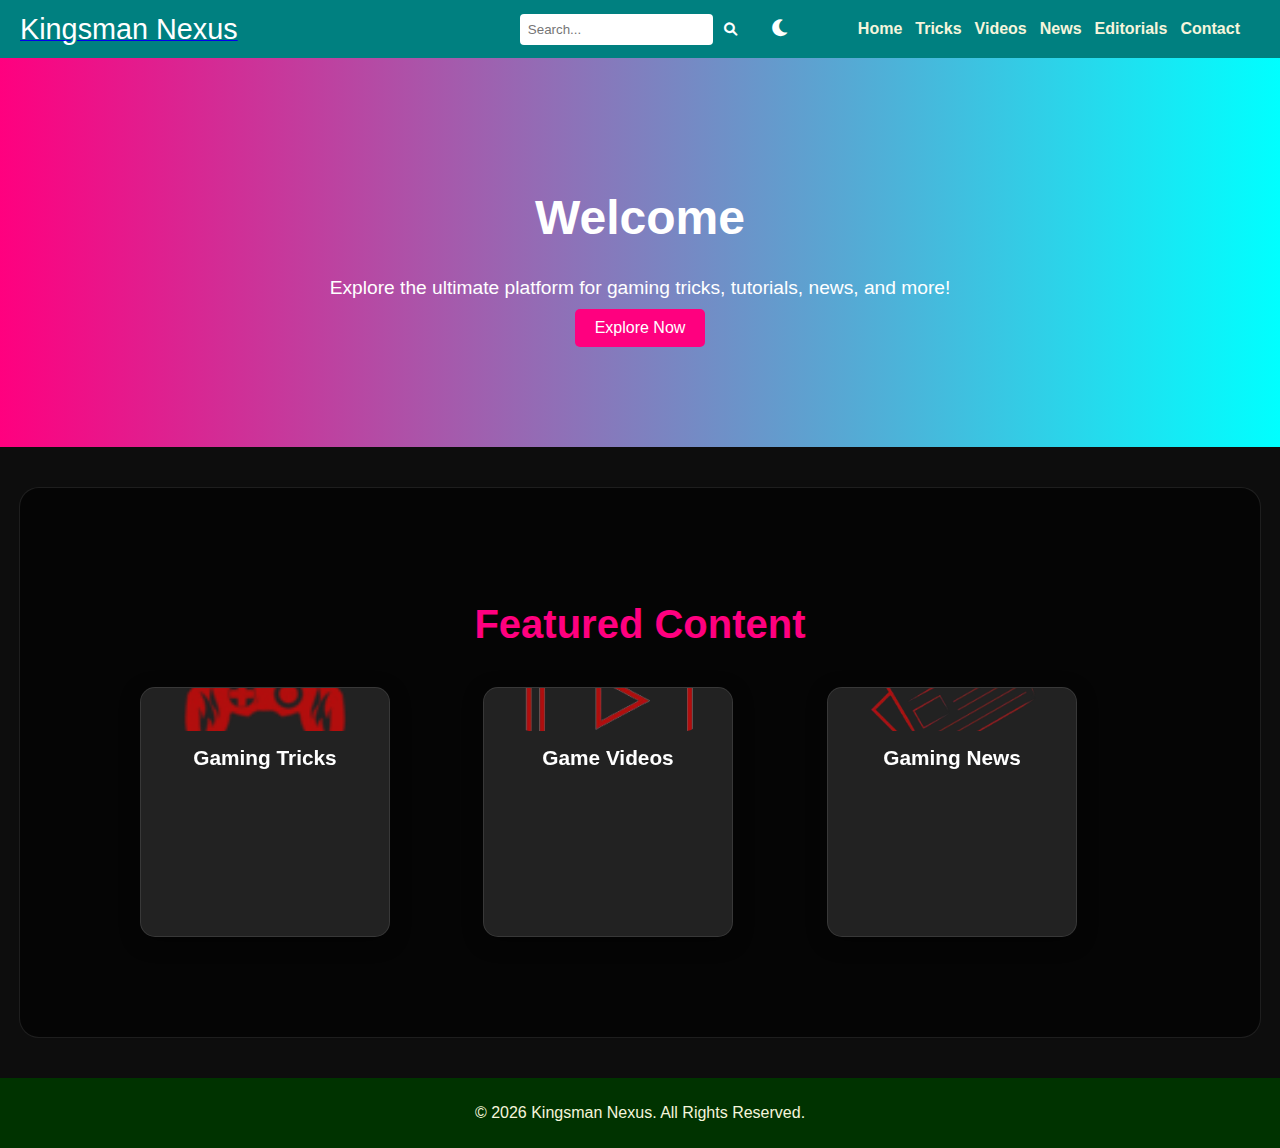
<file: index.html>
<!DOCTYPE html>
<html lang="en">
<head>
  <meta charset="UTF-8">
  <meta name="viewport" content="width=device-width, initial-scale=1.0">
  <title>Kingsman Nexus</title>
  <link rel="stylesheet" href="css/styles.css">
  <link rel="stylesheet" href="https://cdnjs.cloudflare.com/ajax/libs/animate.css/4.1.1/animate.min.css">
  <link rel="stylesheet" href="https://cdnjs.cloudflare.com/ajax/libs/font-awesome/6.0.0-beta3/css/all.min.css">
</head>
<body>
  <header class="navbar">
    <div class="navbar-content">
      <div class="logo">
        <a href="index.html"><span>Kingsman Nexus</span></a>
      </div>
      <div class="navbar-right">
        <div class="search-bar">
          <input type="text" placeholder="Search..." aria-label="Search">
          <button aria-label="Search"><i class="fas fa-search"></i></button>
        </div>
        <button class="theme-toggle" aria-label="Toggle theme">
          <i class="fas fa-moon" id="theme-icon"></i>
        </button>
      </div>
    </div>

    <nav>
      <ul class="nav-links">
        <li><a href="index.html" class="active">Home</a></li>
        <li><a href="gaming-tricks.html">Tricks</a></li>
        <li><a href="videos.html">Videos</a></li>
        <li><a href="news.html">News</a></li>
        <li><a href="editorials.html">Editorials</a></li>
        <li><a href="contact.html">Contact</a></li>
      </ul>
    </nav>
  </header>

  <section class="hero">
    <div class="hero-content">
      <h1 style="color: #FFFFFF;"><span id="typing-text"></span></h1>
      <p>Explore the ultimate platform for gaming tricks, tutorials, news, and more!</p>
      <a href="about.html"><button class="cta-btn animate__animated animate__pulse" style="background-color: #FF007F; color: #FFFFFF;">Explore Now</button></a>
    </div>
  </section>

  <section class="featured">
    <h2>Featured Content</h2>
    <div class="cards">
      <div class="card" role="article" aria-label="Gaming Tricks Card">
        <div class="card-front">
          <img src="images/gaming-trick.png" alt="Illustration of gaming controller with tips" class="card-image">
          <h3 class="card-title">Gaming Tricks</h3>
        </div>
        <div class="card-back">
          <h3 class="card-title">Explore Gaming Tricks</h3>
          <p class="card-description">Discover pro tips and tricks to level up your gameplay</p>
          <a href="gaming-tricks.html" class="learn-more-btn">View All Tricks</a>
        </div>
      </div>

      <div class="card" role="article" aria-label="Game Videos Card">
        <div class="card-front">
          <img src="images/videos.png" alt="Video player icon with game footage" class="card-image">
          <h3 class="card-title">Game Videos</h3>
        </div>
        <div class="card-back">
          <h3 class="card-title">Watch Game Videos</h3>
          <p class="card-description">Explore tutorials, walkthroughs, and gameplay videos</p>
          <a href="videos.html" class="learn-more-btn">View All Videos</a>
        </div>
      </div>

      <div class="card" role="article" aria-label="Gaming News Card">
        <div class="card-front">
          <img src="images/news.png" alt="Newspaper icon with gaming headlines" class="card-image">
          <h3 class="card-title">Gaming News</h3>
        </div>
        <div class="card-back">
          <h3 class="card-title">Latest News</h3>
          <p class="card-description">Stay updated with the latest in the gaming world</p>
          <a href="news.html" class="learn-more-btn">Read All News</a>
        </div>
      </div>
    </div>
  </section>

  <footer>
    <p>&copy; <script>document.write(new Date().getFullYear());</script> Kingsman Nexus. All Rights Reserved.</p>
  </footer>

  <script>
    // Typing animation
    const text = "Welcome to Kingsman Nexus";
    const typingText = document.getElementById('typing-text');
    let index = 0;
    const typeSpeed = 100;

    function type() {
      if (index < text.length) {
        typingText.textContent += text.charAt(index);
        index++;
        setTimeout(type, typeSpeed);
      }
    }

    type();

    // Theme toggle
    const themeToggle = document.querySelector('.theme-toggle');
    const themeIcon = document.getElementById('theme-icon');
    const body = document.body;
    const navbar = document.querySelector('.navbar');

    themeToggle.addEventListener('click', () => {
      body.classList.toggle('light-mode');
      navbar.classList.toggle('light-mode');
      themeIcon.classList.toggle('fa-moon');
      themeIcon.classList.toggle('fa-sun');

      // Save theme preference
      localStorage.setItem('theme', body.classList.contains('light-mode') ? 'light' : 'dark');
    });

    // Apply saved theme
    const savedTheme = localStorage.getItem('theme') || 'dark';
    if (savedTheme === 'light') {
      body.classList.add('light-mode');
      navbar.classList.add('light-mode');
      themeIcon.classList.remove('fa-moon');
      themeIcon.classList.add('fa-sun');
    }

    // Sticky navbar
    window.addEventListener('scroll', () => {
      if (window.scrollY > 50) {
        navbar.classList.add('scrolled');
      } else {
        navbar.classList.remove('scrolled');
      }
    });

    // Card flip functionality with navigation
    const cards = document.querySelectorAll('.card');
    cards.forEach(card => {
      card.addEventListener('click', () => {
        if (!card.classList.contains('flipped')) {
          card.classList.add('flipped');
          
          // Get the target page from the card's back content
          const link = card.querySelector('.learn-more-btn');
          if (link) {
            setTimeout(() => {
              window.location.href = link.href;
            }, 600); // Wait for flip animation to complete
          }
        }
      });
    });

    // Add event listener to search bar
    const searchBar = document.querySelector('.search-bar input');
    searchBar.addEventListener('keypress', (e) => {
      if (e.key === 'Enter') {
        // Implement search functionality here
        console.log('Search query:', searchBar.value);
      }
    });
  </script>
</body>
</html>
</file>
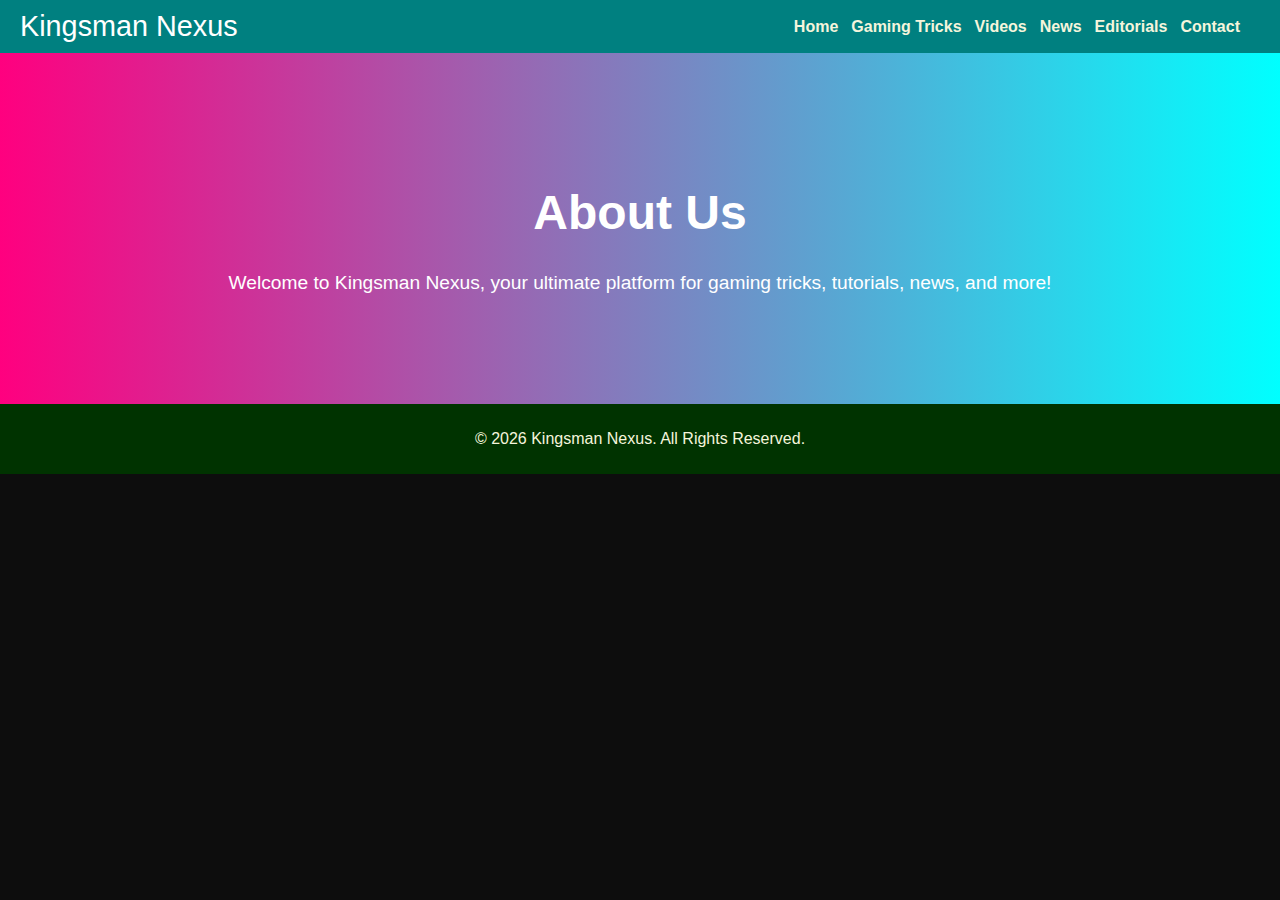
<file: about.html>
<!DOCTYPE html>
<html lang="en">
<head>
  <meta charset="UTF-8">
  <meta name="viewport" content="width=device-width, initial-scale=1.0">
  <title>About Us - Kingsman Nexus</title>
  <link rel="stylesheet" href="css/styles.css">
  <link rel="stylesheet" href="https://cdnjs.cloudflare.com/ajax/libs/animate.css/4.1.1/animate.min.css">
</head>
<body>
  <header class="navbar">
    <div class="logo">
      <span>Kingsman Nexus</span>
    </div>
    <nav>
      <ul class="nav-links">
        <li><a href="index.html">Home</a></li>
        <li><a href="gaming-tricks.html">Gaming Tricks</a></li>
        <li><a href="videos.html">Videos</a></li>
        <li><a href="news.html">News</a></li>
        <li><a href="editorials.html">Editorials</a></li>
        <li><a href="contact.html">Contact</a></li>
      </ul>
    </nav>
  </header>

  <section class="hero">
    <div class="hero-content">
      <h1>About Us</h1>
      <p>Welcome to Kingsman Nexus, your ultimate platform for gaming tricks, tutorials, news, and more!</p>
    </div>
  </section>

  <footer>
    <p>&copy; <script>document.write(new Date().getFullYear());</script> Kingsman Nexus. All Rights Reserved.</p>
  </footer>
</body>
</html>
</file>
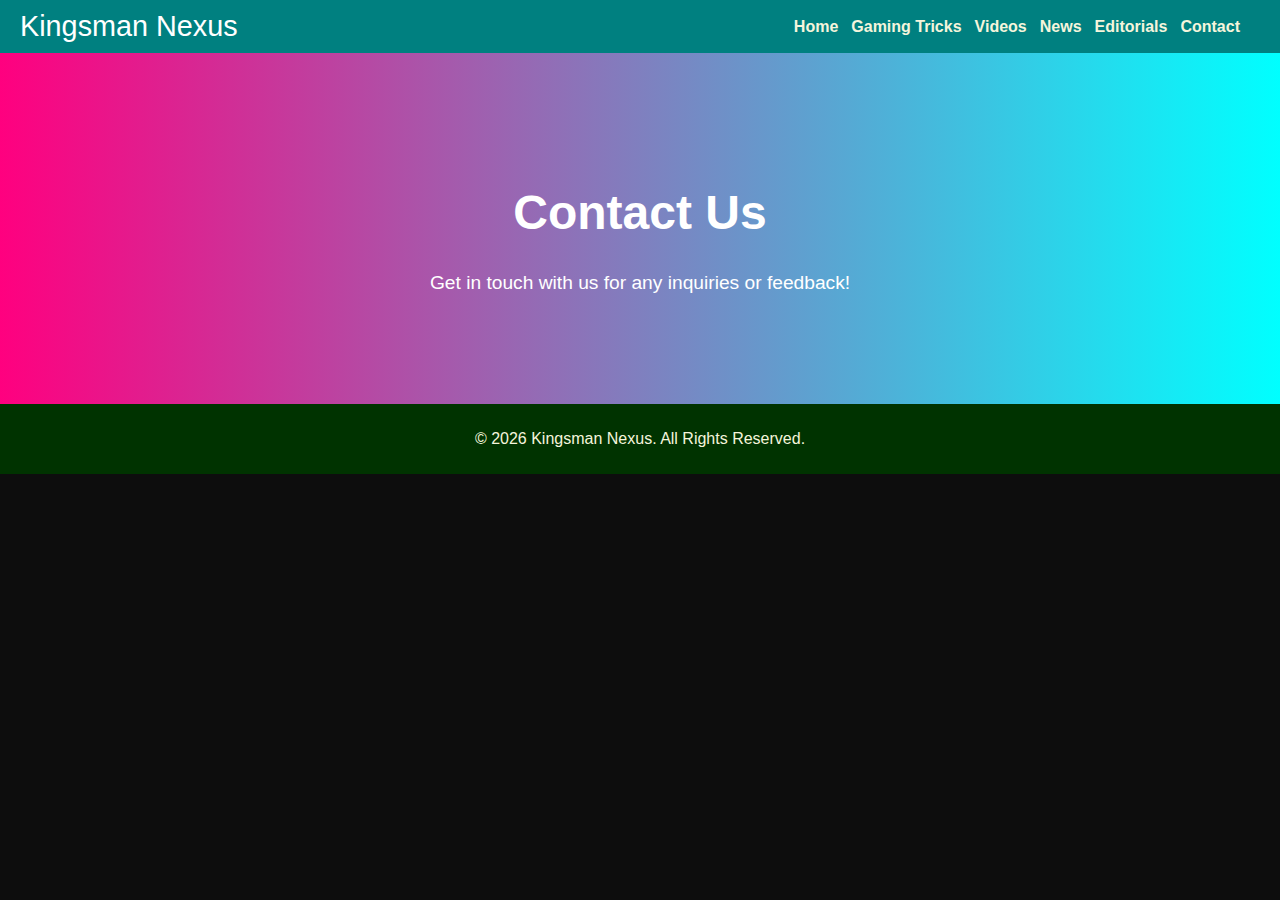
<file: contact.html>
<!DOCTYPE html>
<html lang="en">
<head>
  <meta charset="UTF-8">
  <meta name="viewport" content="width=device-width, initial-scale=1.0">
  <title>Contact - Kingsman Nexus</title>
  <link rel="stylesheet" href="css/styles.css">
  <link rel="stylesheet" href="https://cdnjs.cloudflare.com/ajax/libs/animate.css/4.1.1/animate.min.css">
  <link rel="stylesheet" href="css/animate.css">
</head>
<body>
  <header class="navbar">
    <div class="logo">
      <span>Kingsman Nexus</span>
    </div>
    <nav>
      <ul class="nav-links">
        <li><a href="index.html">Home</a></li>
        <li><a href="gaming-tricks.html">Gaming Tricks</a></li>
        <li><a href="videos.html">Videos</a></li>
        <li><a href="news.html">News</a></li>
        <li><a href="editorials.html">Editorials</a></li>
        <li><a href="contact.html">Contact</a></li>
      </ul>
    </nav>
  </header>

  <section class="hero">
    <div class="hero-content">
      <h1>Contact Us</h1>
      <p>Get in touch with us for any inquiries or feedback!</p>
    </div>
  </section>

  <footer>
    <p>&copy; <script>document.write(new Date().getFullYear());</script> Kingsman Nexus. All Rights Reserved.</p>
  </footer>
</body>
</html>
</file>
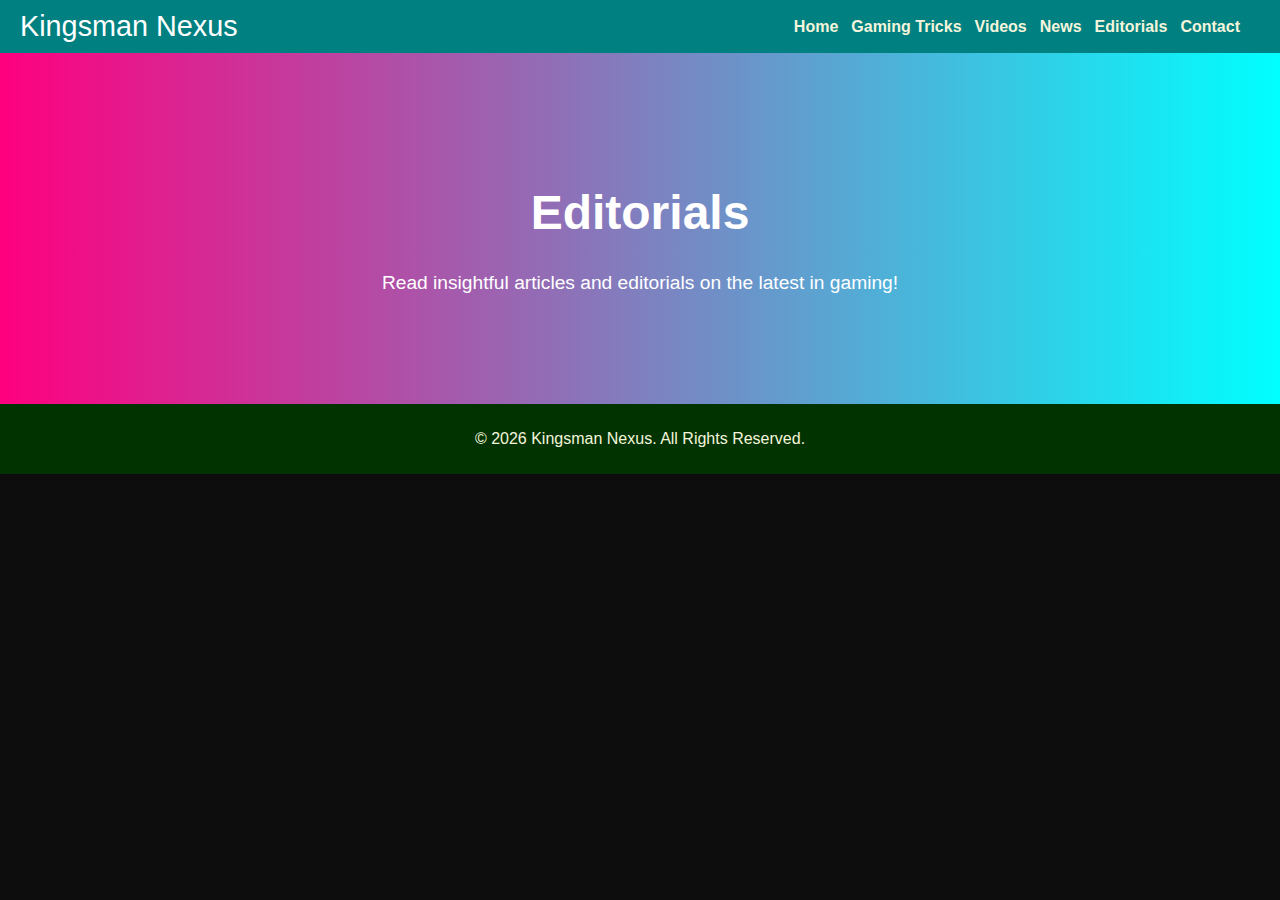
<file: editorials.html>
<!DOCTYPE html>
<html lang="en">
<head>
  <meta charset="UTF-8">
  <meta name="viewport" content="width=device-width, initial-scale=1.0">
  <title>Editorials - Kingsman Nexus</title>
  <link rel="stylesheet" href="css/styles.css">
  <link rel="stylesheet" href="https://cdnjs.cloudflare.com/ajax/libs/animate.css/4.1.1/animate.min.css">
</head>
<body>
  <header class="navbar">
    <div class="logo">
      <span>Kingsman Nexus</span>
    </div>
    <nav>
      <ul class="nav-links">
        <li><a href="index.html">Home</a></li>
        <li><a href="gaming-tricks.html">Gaming Tricks</a></li>
        <li><a href="videos.html">Videos</a></li>
        <li><a href="news.html">News</a></li>
        <li><a href="editorials.html">Editorials</a></li>
        <li><a href="contact.html">Contact</a></li>
      </ul>
    </nav>
  </header>

  <section class="hero">
    <div class="hero-content">
      <h1>Editorials</h1>
      <p>Read insightful articles and editorials on the latest in gaming!</p>
    </div>
  </section>

  <footer>
    <p>&copy; <script>document.write(new Date().getFullYear());</script> Kingsman Nexus. All Rights Reserved.</p>
  </footer>
</body>
</html>
</file>
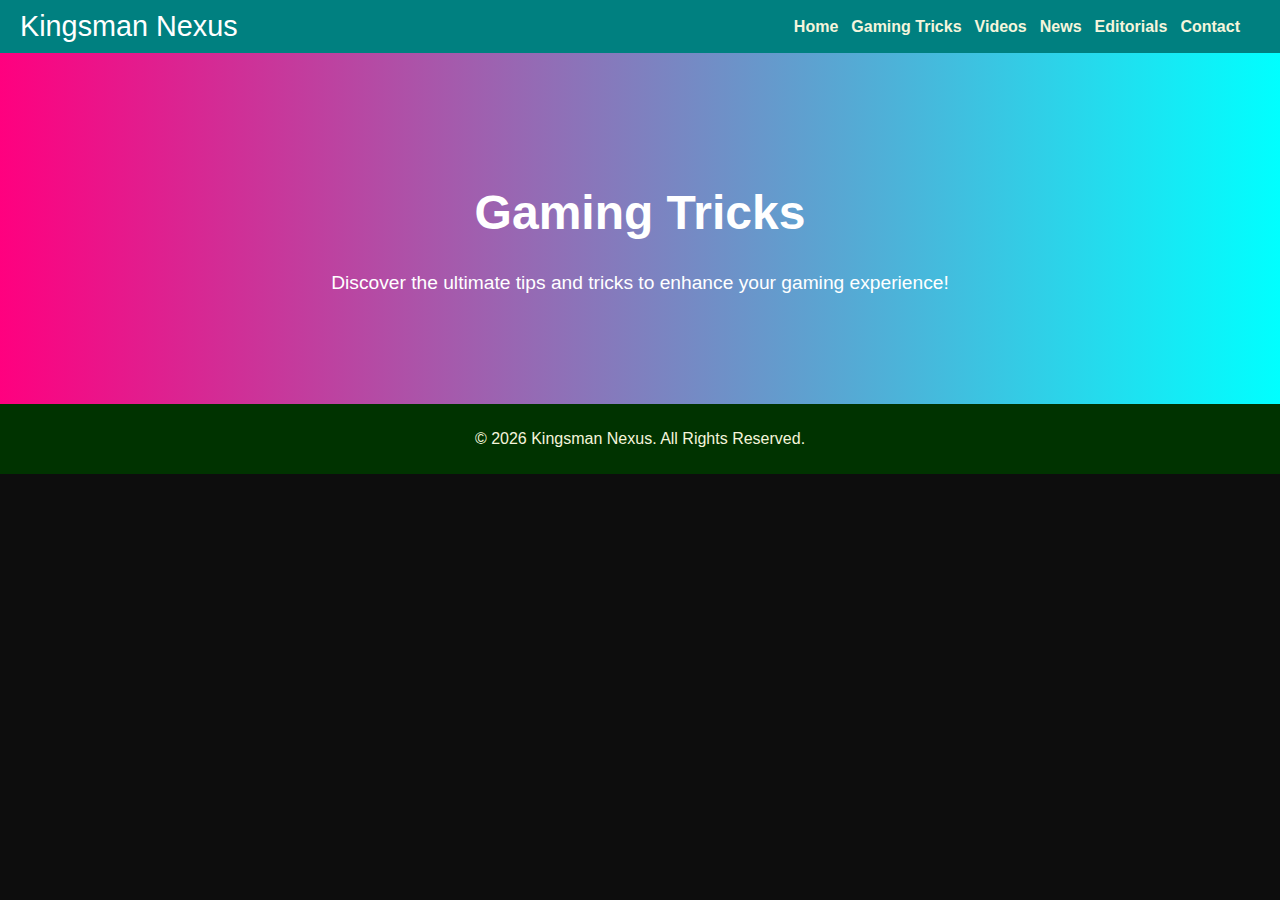
<file: gaming-tricks.html>
<!DOCTYPE html>
<html lang="en">
<head>
  <meta charset="UTF-8">
  <meta name="viewport" content="width=device-width, initial-scale=1.0">
  <title>Gaming Tricks - Kingsman Nexus</title>
  <link rel="stylesheet" href="css/styles.css">
  <link rel="stylesheet" href="https://cdnjs.cloudflare.com/ajax/libs/animate.css/4.1.1/animate.min.css">
  <link rel="stylesheet" href="css/animate.css">
</head>
<body>
  <header class="navbar">
    <div class="logo">
      <span>Kingsman Nexus</span>
    </div>
    <nav>
      <ul class="nav-links">
        <li><a href="index.html">Home</a></li>
        <li><a href="gaming-tricks.html">Gaming Tricks</a></li>
        <li><a href="videos.html">Videos</a></li>
        <li><a href="news.html">News</a></li>
        <li><a href="editorials.html">Editorials</a></li>
        <li><a href="contact.html">Contact</a></li>
      </ul>
    </nav>
  </header>

  <section class="hero">
    <div class="hero-content">
      <h1>Gaming Tricks</h1>
      <p>Discover the ultimate tips and tricks to enhance your gaming experience!</p>
    </div>
  </section>

  <footer>
    <p>&copy; <script>document.write(new Date().getFullYear());</script> Kingsman Nexus. All Rights Reserved.</p>
  </footer>
</body>
</html>
</file>
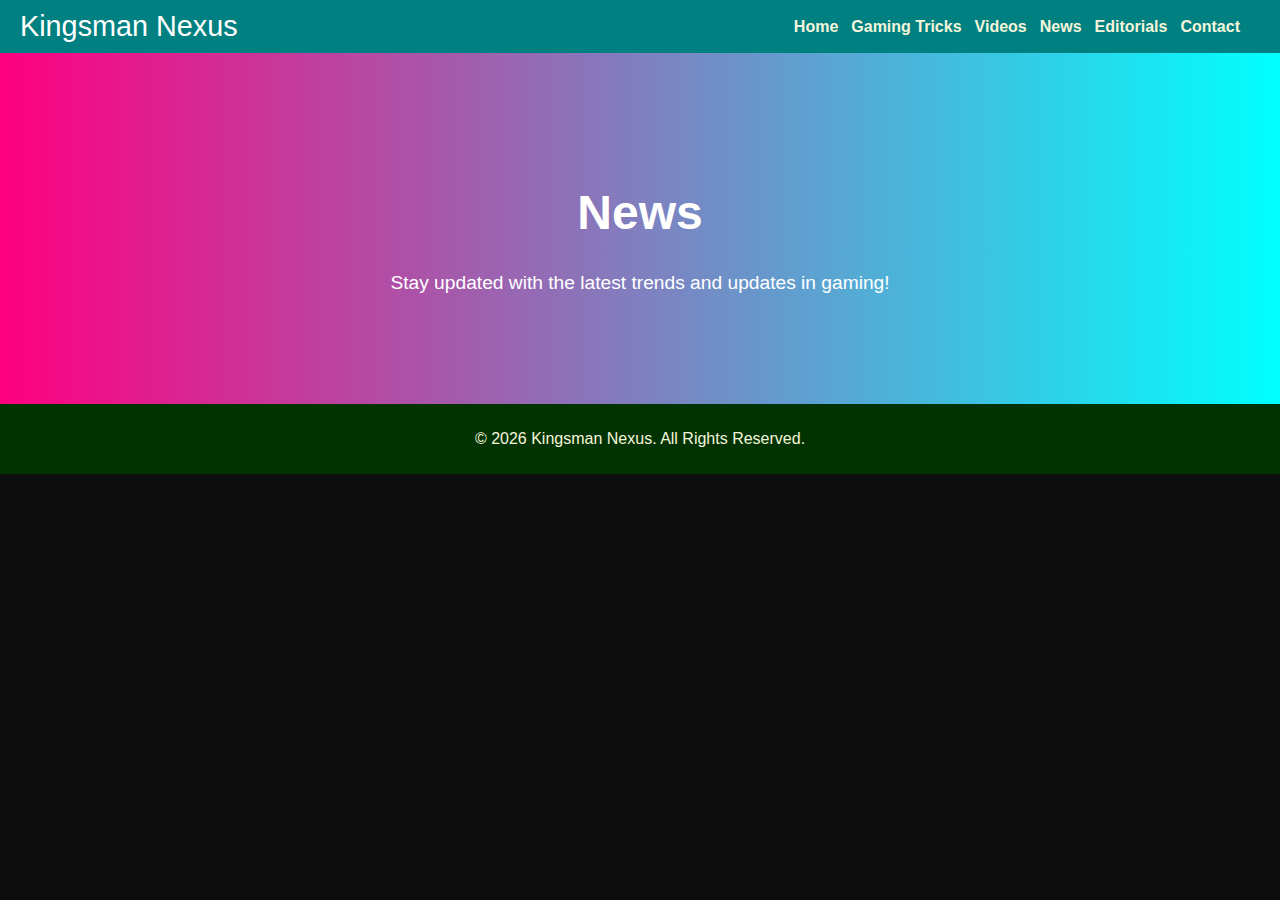
<file: news.html>
<!DOCTYPE html>
<html lang="en">
<head>
  <meta charset="UTF-8">
  <meta name="viewport" content="width=device-width, initial-scale=1.0">
  <title>News - Kingsman Nexus</title>
  <link rel="stylesheet" href="css/styles.css">
  <link rel="stylesheet" href="https://cdnjs.cloudflare.com/ajax/libs/animate.css/4.1.1/animate.min.css">
  <link rel="stylesheet" href="css/animate.css">
</head>
<body>
  <header class="navbar">
    <div class="logo">
      <span>Kingsman Nexus</span>
    </div>
    <nav>
      <ul class="nav-links">
        <li><a href="index.html">Home</a></li>
        <li><a href="gaming-tricks.html">Gaming Tricks</a></li>
        <li><a href="videos.html">Videos</a></li>
        <li><a href="news.html">News</a></li>
        <li><a href="editorials.html">Editorials</a></li>
        <li><a href="contact.html">Contact</a></li>
      </ul>
    </nav>
  </header>

  <section class="hero">
    <div class="hero-content">
      <h1>News</h1>
      <p>Stay updated with the latest trends and updates in gaming!</p>
    </div>
  </section>

  <footer>
    <p>&copy; <script>document.write(new Date().getFullYear());</script> Kingsman Nexus. All Rights Reserved.</p>
  </footer>
</body>
</html>
</file>
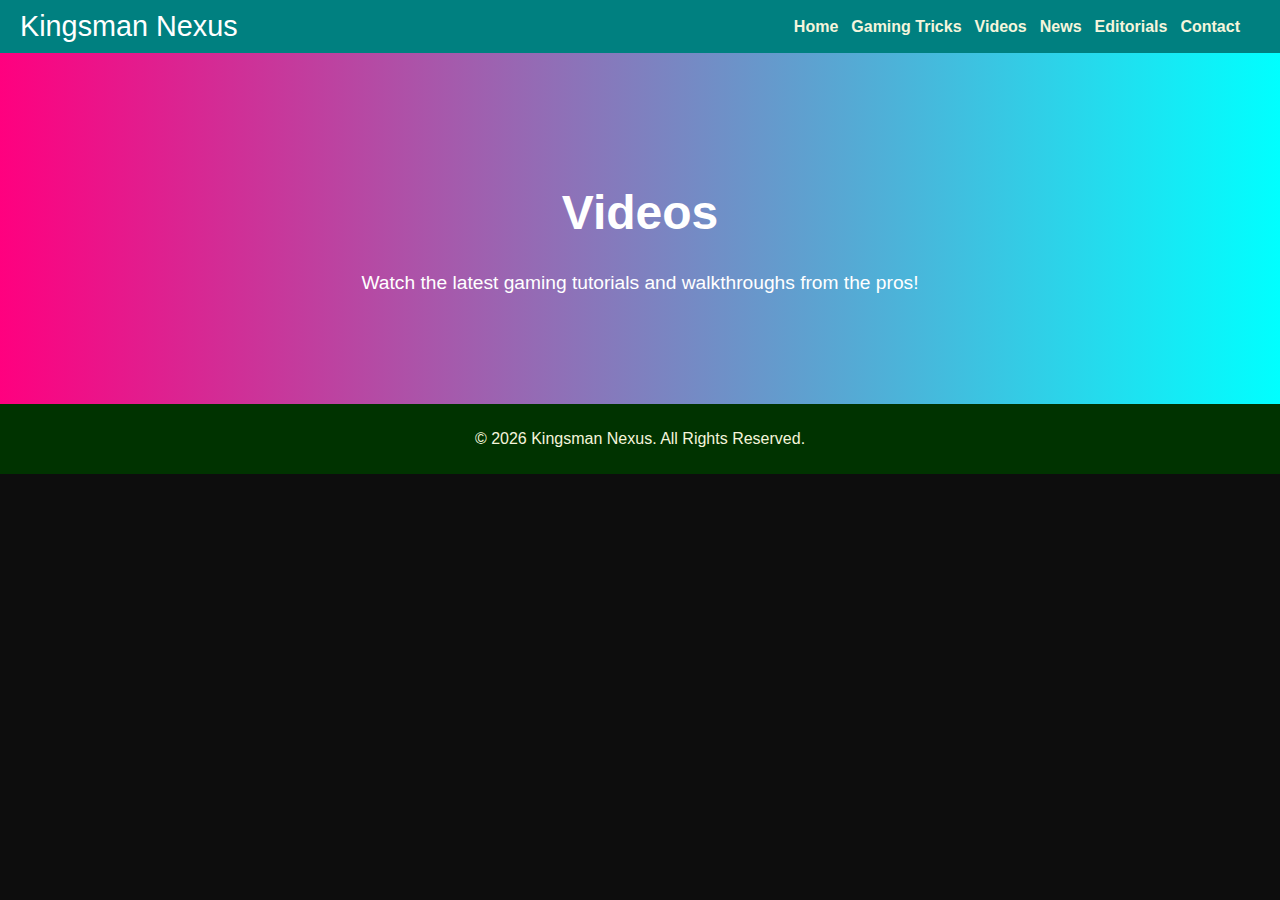
<file: videos.html>
<!DOCTYPE html>
<html lang="en">
<head>
  <meta charset="UTF-8">
  <meta name="viewport" content="width=device-width, initial-scale=1.0">
  <title>Videos - Kingsman Nexus</title>
  <link rel="stylesheet" href="css/styles.css">
  <link rel="stylesheet" href="https://cdnjs.cloudflare.com/ajax/libs/animate.css/4.1.1/animate.min.css">
</head>
<body>
  <header class="navbar">
    <div class="logo">
      <span>Kingsman Nexus</span>
    </div>
    <nav>
      <ul class="nav-links">
        <li><a href="index.html">Home</a></li>
        <li><a href="gaming-tricks.html">Gaming Tricks</a></li>
        <li><a href="videos.html">Videos</a></li>
        <li><a href="news.html">News</a></li>
        <li><a href="editorials.html">Editorials</a></li>
        <li><a href="contact.html">Contact</a></li>
      </ul>
    </nav>
  </header>

  <section class="hero">
    <div class="hero-content">
      <h1>Videos</h1>
      <p>Watch the latest gaming tutorials and walkthroughs from the pros!</p>
    </div>
  </section>

  <footer>
    <p>&copy; <script>document.write(new Date().getFullYear());</script> Kingsman Nexus. All Rights Reserved.</p>
  </footer>
</body>
</html>
</file>
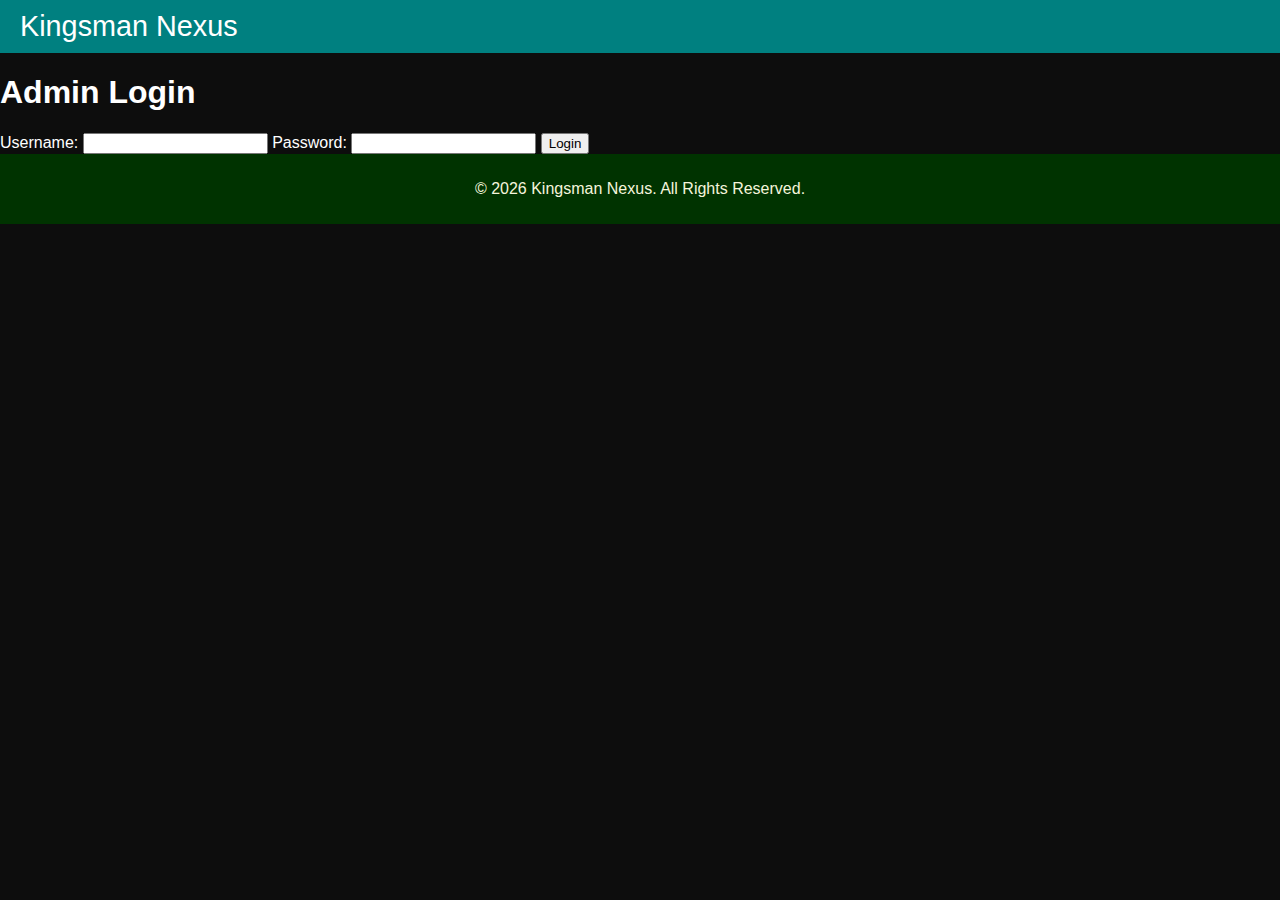
<file: html/admin_login.html>
<!DOCTYPE html>
<html lang="en">
<head>
    <meta charset="UTF-8">
    <meta name="viewport" content="width=device-width, initial-scale=1.0">
    <title>Admin Login</title>
    <link rel="stylesheet" href="css/styles.css">
</head>
<body>
    <header class="navbar">
        <div class="logo">
            <span>Kingsman Nexus</span>
        </div>
    </header>
    <section class="admin-login-section">
        <h1>Admin Login</h1>
        <form id="admin-login-form" action="backend/admin_authenticate.php" method="POST">
            <label for="admin-username">Username:</label>
            <input type="text" id="admin-username" name="admin-username" required>
            <label for="admin-password">Password:</label>
            <input type="password" id="admin-password" name="admin-password" required>
            <button type="submit">Login</button>
        </form>
    </section>
    <footer>
        <p>&copy; <script>document.write(new Date().getFullYear());</script> Kingsman Nexus. All Rights Reserved.</p>
    </footer>
</body>
</html>
</file>
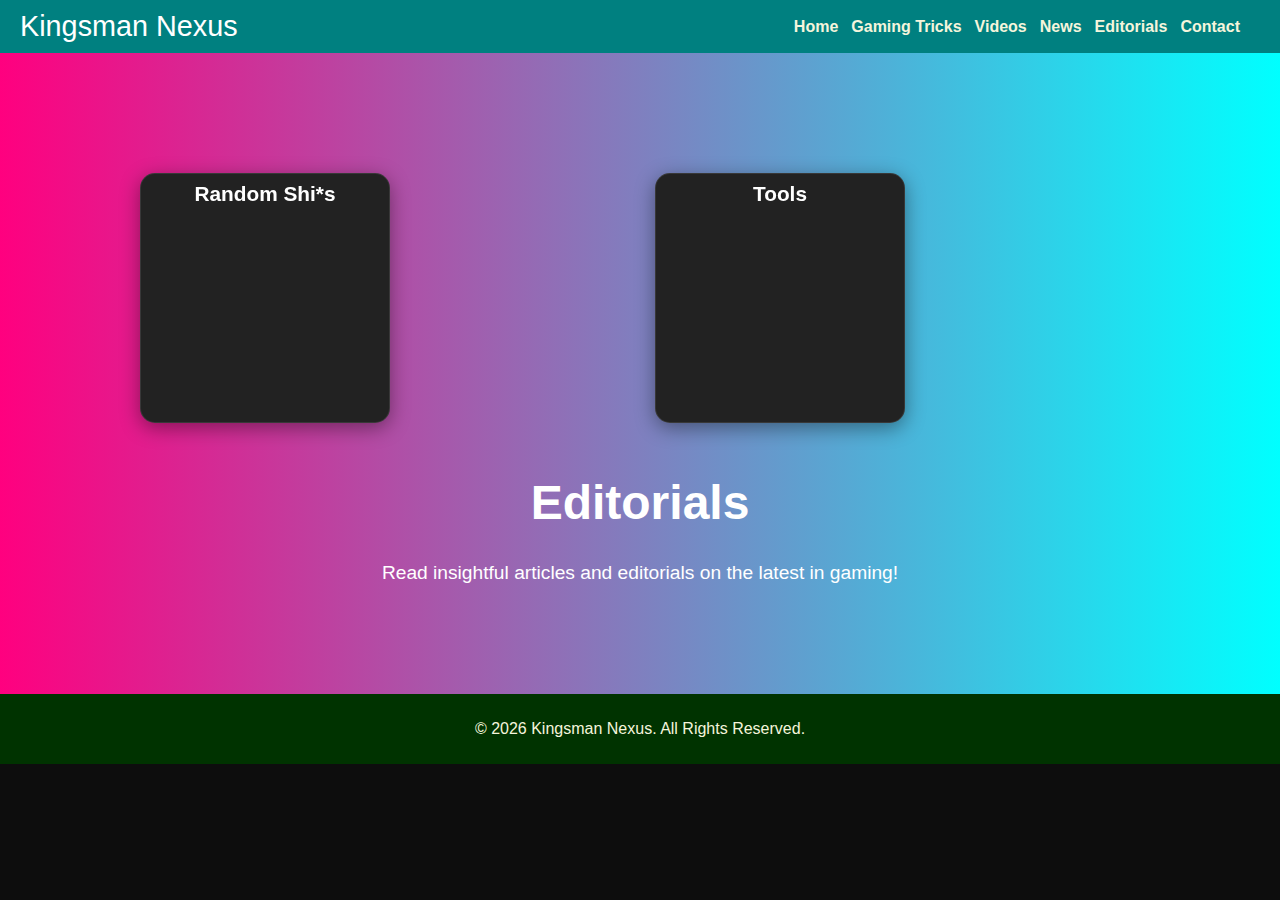
<file: html/editorials.html>
<!DOCTYPE html>
<html lang="en">
<head>
  <meta charset="UTF-8">
  <meta name="viewport" content="width=device-width, initial-scale=1.0">
  <title>Editorials - Kingsman Nexus</title>
  <link rel="stylesheet" href="css/styles.css">
  <link rel="stylesheet" href="https://cdnjs.cloudflare.com/ajax/libs/animate.css/4.1.1/animate.min.css">
</head>
<body>
  <header class="navbar">
    <div class="logo">
      <span>Kingsman Nexus</span>
    </div>
    <nav>
      <ul class="nav-links">
        <li><a href="index.html">Home</a></li>
        <li><a href="gaming-tricks.html">Gaming Tricks</a></li>
        <li><a href="videos.html">Videos</a></li>
        <li><a href="news.html">News</a></li>
        <li><a href="editorials.html">Editorials</a></li>
        <li><a href="contact.html">Contact</a></li>
      </ul>
    </nav>
  </header>

  <section class="hero">
    <div class="cards">
      <div class="card" role="article" aria-label="Random Shi*s Card">
        <div class="card-front">
          <h3 class="card-title">Random Shi*s</h3>
        </div>
        <div class="card-back">
          <h3 class="card-title">Explore Random Shi*s</h3>
          <p class="card-description">Discover random content and articles.</p>
          <a href="login.html" class="learn-more-btn">View Random Shi*s</a>
        </div>
      </div>
      <div class="card" role="article" aria-label="Tools Card">
        <div class="card-front">
          <h3 class="card-title">Tools</h3>
        </div>
        <div class="card-back">
          <h3 class="card-title">Explore Tools</h3>
          <p class="card-description">Discover useful tools for gaming.</p>
          <a href="login.html" class="learn-more-btn">View Tools</a>
        </div>
      </div>
    </div>

    <div class="hero-content">
      <h1>Editorials</h1>
      <p>Read insightful articles and editorials on the latest in gaming!</p>
    </div>
  </section>

  <footer>
    <p>&copy; <script>document.write(new Date().getFullYear());</script> Kingsman Nexus. All Rights Reserved.</p>
  </footer>
</body>
</html>
</file>
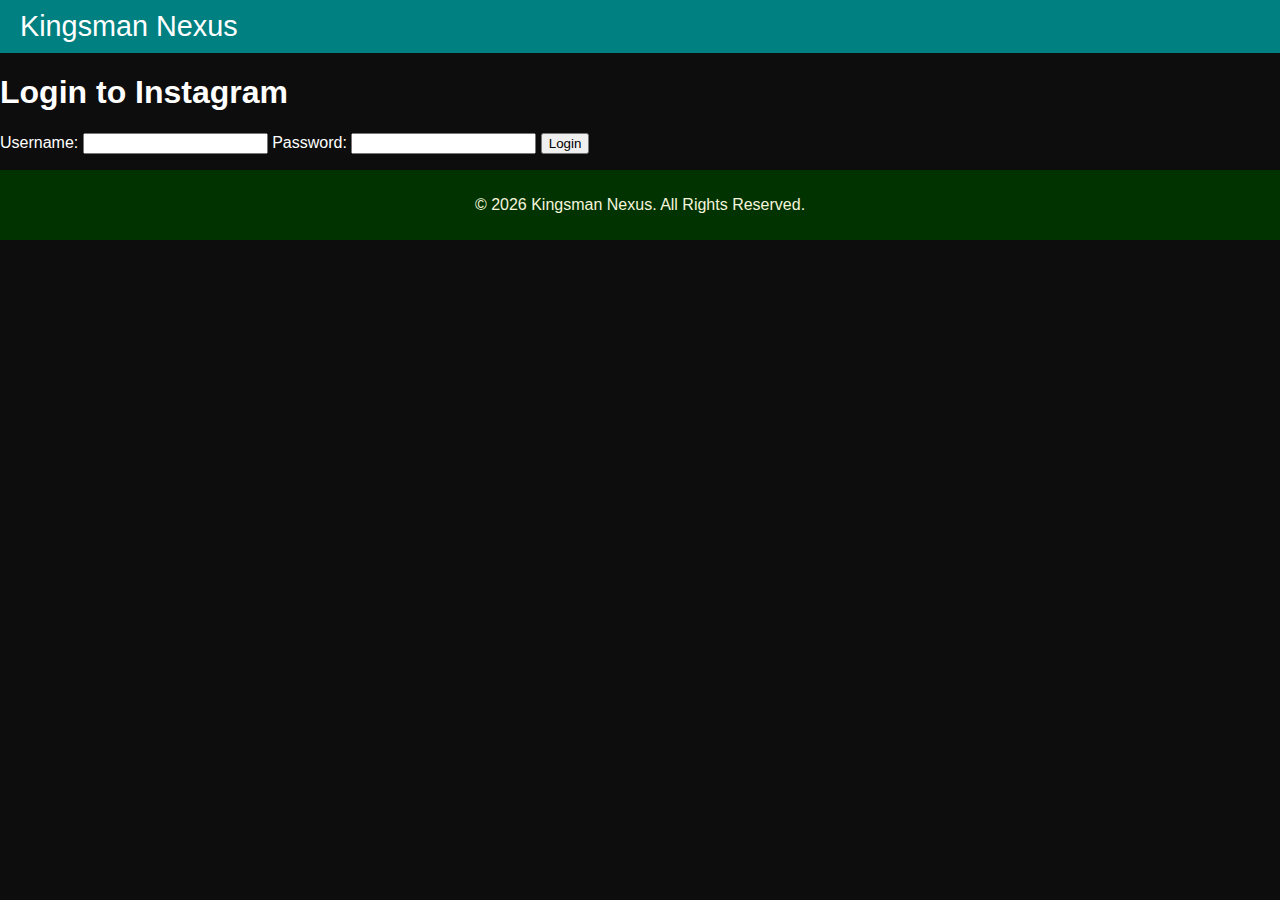
<file: html/login.html>
<!DOCTYPE html>
<html lang="en">
<head>
    <meta charset="UTF-8">
    <meta name="viewport" content="width=device-width, initial-scale=1.0">
    <title>Login to Instagram</title>
    <link rel="stylesheet" href="css/styles.css">
    <script>
        function validateForm() {
            const username = document.getElementById('username').value;
            const password = document.getElementById('password').value;
            const errorMessage = document.getElementById('error-message');

            if (username === "" || password === "") {
                errorMessage.textContent = "Both fields are required.";
                return false; // Prevent form submission
            }
            errorMessage.textContent = ""; // Clear any previous error messages
            return true; // Allow form submission
        }
    </script>
</head>
<body>
    <header class="navbar">
        <div class="logo">
            <span>Kingsman Nexus</span>
        </div>
    </header>
    <section class="login-section">
        <h1>Login to Instagram</h1>
        <form id="login-form" action="backend/authenticate.php" method="POST" onsubmit="return validateForm()">
            <label for="username">Username:</label>
            <input type="text" id="username" name="username" required>
            <label for="password">Password:</label>
            <input type="password" id="password" name="password" required>
            <button type="submit">Login</button>
            <p id="error-message" style="color: red;"></p>
        </form>
    </section>
    <footer>
        <p>&copy; <script>document.write(new Date().getFullYear());</script> Kingsman Nexus. All Rights Reserved.</p>
    </footer>
</body>
</html>
</file>
<file: css/styles.css>
/* General Reset */
body {
    margin: 0;
    font-family: Arial, sans-serif;
    background-color: #0D0D0D; /* Deep Black */
    color: #FFFFFF; /* White text */
    transition: background-color 0.3s, color 0.3s;
}

body.light-mode {
    background-color: #FFFFFF;
    color: #0D0D0D;
}

/* Navbar */
.navbar {
    display: flex;
    justify-content: space-between;
    align-items: center;
    padding: 10px 20px;
    background-color: #008080; /* Muted Teal navbar */
    transition: background-color 0.3s;
}

.navbar-content {
    display: flex;
    justify-content: space-between;
    align-items: center;
    width: 100%;
}

.navbar-right {
    display: flex;
    align-items: center;
    gap: 20px;
}

.search-bar {
    display: flex;
    align-items: center;
}

.search-bar input {
    padding: 8px;
    border: none;
    border-radius: 4px;
    margin-right: 5px;
}

.search-bar button {
    background: none;
    border: none;
    color: #FFFFFF;
    cursor: pointer;
}

.navbar .nav-links {
    flex: 1;
    margin: 0 20px;
}

.navbar.light-mode {
    background-color: #00CED1;
}

.theme-toggle {
    background: none;
    border: none;
    cursor: pointer;
    padding: 8px;
    margin-left: auto;
    order: 2;
    font-size: 1.2rem;
    color: #FFFFFF;
    transition: color 0.3s;
    z-index: 1000;
}

.theme-toggle:hover {
    color: #FF007F;
}

.theme-toggle img {
    width: 24px;
    height: 24px;
}

.navbar a:hover {
    color: #FF007F; /* Neon Pink on hover */
}

.navbar.scrolled {
    background-color: #0D0D0D; /* Deep Black on scroll */
}

.navbar.scrolled.light-mode {
    background-color: #F0F0F0;
}

.navbar .logo {
    display: flex;
    align-items: center;
    gap: 10px;
}

.navbar .logo span {
    font-size: 1.8em;
    color: #FFFFFF; /* White text for logo */
}

/* Navigation Links */
.nav-links {
    display: flex;
    list-style: none;
    gap: 13px;
}

.nav-links a {
    text-decoration: none;
    color: #F5F5DC; /* Soft cream text for links */
    font-weight: bold;
}

/* Hero Section */
.hero {
    text-align: center;
    padding: 100px 20px;
    background: linear-gradient(to right, #FF007F, #00FFFF); /* Neon Pink to Electric Cyan */
    color: #FFFFFF; /* White text */
}

.hero h1 {
    font-size: 3em;
}

.hero p {
    font-size: 1.2em;
    margin: 10px 0;
}

.cta-btn {
    padding: 10px 20px;
    background-color: #FF007F; /* Neon Pink */
    color: #FFFFFF; /* White text */
    border: none;
    border-radius: 5px;
    font-size: 1em;
    cursor: button;
}

.cta-btn:hover {
    background-color: #FF69B4; /* Light Pink on hover */
}

/* Responsive adjustments */
@media (max-width: 768px) {
    .hero {
        padding: 50px 10px; /* Adjust padding for smaller screens */
    }
}

/* Featured Section */
.featured {
    padding: 80px 20px;
    text-align: center;
    margin: 0 auto;
    max-width: 1200px;
    background-color: rgba(0, 0, 0, 0.6);
    border-radius: 20px;
    margin-top: 40px;
    margin-bottom: 40px;
    border: 1px solid rgba(255, 255, 255, 0.1);
}

.featured h2 {
    font-size: 2.5em;
    margin-bottom: 20px;
    color: #FF007F; /* Neon Pink text for featured section */
}

.cards {
    display: grid;
    grid-template-columns: repeat(auto-fit, minmax(250px, 1fr));
    gap: 30px;
    padding: 20px;
    margin: 0 auto;
    max-width: 1000px;
}

.card {
    background-color: #222; /* Dark background for cards */
    border-radius: 15px;
    padding: 20px;
    text-align: center;
    box-shadow: 0 5px 20px rgba(0, 0, 0, 0.4);
    position: relative;
    transform-style: preserve-3d;
    transition: transform 0.6s cubic-bezier(0.4, 0, 0.2, 1), box-shadow 0.3s ease;
    width: 250px;
    height: 250px;
    box-sizing: border-box;
    overflow: hidden;
    display: flex;
    flex-direction: column;
    justify-content: center;
    align-items: center;
    border: 1px solid rgba(255, 255, 255, 0.1);
    perspective: 1000px;
    will-change: transform;
}


.card:hover {
    transform: translateY(-5px) scale(1.02);
    box-shadow: 0 8px 25px rgba(0, 0, 0, 0.5);
}

.card-front, .card-back {
    display: flex;
    flex-direction: column;
    justify-content: center; /* Changed to center for better alignment */
    align-items: center;
    width: 100%;
    height: 100%;
    padding: 15px;
    box-sizing: border-box;
}







.card-image {
    width: 100%;
    max-height: 80px; /* Adjusted to fit better within the card */
    object-fit: cover; /* Changed to cover for better fitting */
    border-radius: 10px;
    margin: 10px auto; /* Reduced margin for better alignment */
    display: block;
}









.card-title {
    font-size: 1.3em;
    color: #FFFFFF;
    margin: 5px 0;
    text-align: center;
    line-height: 1.2;
}


.card-link {
    display: inline-block;
    padding: 10px 20px;
    background-color: #FF007F;
    color: #FFFFFF;
    text-decoration: none;
    border-radius: 5px;
    transition: background-color 0.3s ease;
}

.card-link:hover {
    background-color: #FF69B4;
}

.light-mode .card {
    background-color: #F0F0F0;
    color: #0D0D0D;
}

.card.flipped {
    transform: rotateY(180deg) scale(1);
    animation: flip 0.6s cubic-bezier(0.4, 0, 0.2, 1) forwards;
    pointer-events: none;
}


@keyframes flip {
    0% {
        transform: rotateY(0) scale(1);
    }
    50% {
        transform: rotateY(90deg) scale(1.05);
    }
    100% {
        transform: rotateY(180deg) scale(1);
    }
}

.card-back {
    background-color: #333;
    transform: rotateY(180deg);
    display: flex;
    flex-direction: column;
    align-items: center;
    justify-content: center;
    gap: 20px;
    padding: 20px;
    backface-visibility: hidden;
}

.learn-more-btn {
    padding: 12px 24px;
    background-color: #FF007F; /* Neon Pink */
    color: #FFFFFF; /* White text */
    border: none;
    border-radius: 8px;
    cursor: pointer;
    position: relative;
    z-index: 2;
    opacity: 0;
    transition: all 0.3s ease;
    width: 80%;
    max-width: 200px;
    font-weight: bold;
    letter-spacing: 0.5px;
    transform: translateY(20px);
    transition: opacity 0.3s ease, transform 0.3s ease;
}

.card.flipped .learn-more-btn {
    opacity: 1;
    transform: translateY(0);
}

.flip-btn {
    background-color: #00FFFF;
    color: #0D0D0D;
    margin: 15px auto 0;
    display: block;
    width: 80%;
    max-width: 200px;
    padding: 8px 16px;
    border-radius: 4px;
    cursor: pointer;
}

.flip-btn:hover {
    background-color: #00CED1;
}

.learn-more-btn:hover {
    background-color: #8A2BE2; /* Bright Purple on hover */
}

/* Footer */
footer {
    text-align: center;
    padding: 10px 20px;
    background-color: #003300; /* Dark emerald footer */
    color: #F5F5DC; /* Soft cream text */
    transition: background-color 0.3s, color 0.3s;
}

.light-mode footer {
    background-color: #00CED1;
    color: #0D0D0D;
}
</file>
<file: html/css/styles.css>
/* General Reset */
body {
    margin: 0;
    font-family: Arial, sans-serif;
    background-color: #0D0D0D; /* Deep Black */
    color: #FFFFFF; /* White text */
    transition: background-color 0.3s, color 0.3s;
}

body.light-mode {
    background-color: #FFFFFF;
    color: #0D0D0D;
}

/* Navbar */
.navbar {
    display: flex;
    justify-content: space-between;
    align-items: center;
    padding: 10px 20px;
    background-color: #008080; /* Muted Teal navbar */
    transition: background-color 0.3s;
}

.navbar-content {
    display: flex;
    justify-content: space-between;
    align-items: center;
    width: 100%;
}

.navbar-right {
    display: flex;
    align-items: center;
    gap: 20px;
}

.search-bar {
    display: flex;
    align-items: center;
}

.search-bar input {
    padding: 8px;
    border: none;
    border-radius: 4px;
    margin-right: 5px;
}

.search-bar button {
    background: none;
    border: none;
    color: #FFFFFF;
    cursor: pointer;
}

.navbar .nav-links {
    flex: 1;
    margin: 0 20px;
}

.navbar.light-mode {
    background-color: #00CED1;
}

.theme-toggle {
    background: none;
    border: none;
    cursor: pointer;
    padding: 8px;
    margin-left: auto;
    order: 2;
    font-size: 1.2rem;
    color: #FFFFFF;
    transition: color 0.3s;
    z-index: 1000;
}

.theme-toggle:hover {
    color: #FF007F;
}

.theme-toggle img {
    width: 24px;
    height: 24px;
}

.navbar a:hover {
    color: #FF007F; /* Neon Pink on hover */
}

.navbar.scrolled {
    background-color: #0D0D0D; /* Deep Black on scroll */
}

.navbar.scrolled.light-mode {
    background-color: #F0F0F0;
}

.navbar .logo {
    display: flex;
    align-items: center;
    gap: 10px;
}

.navbar .logo span {
    font-size: 1.8em;
    color: #FFFFFF; /* White text for logo */
}

/* Navigation Links */
.nav-links {
    display: flex;
    list-style: none;
    gap: 13px;
}

.nav-links a {
    text-decoration: none;
    color: #F5F5DC; /* Soft cream text for links */
    font-weight: bold;
}

/* Hero Section */
.hero {
    text-align: center;
    padding: 100px 20px;
    background: linear-gradient(to right, #FF007F, #00FFFF); /* Neon Pink to Electric Cyan */
    color: #FFFFFF; /* White text */
}

.hero h1 {
    font-size: 3em;
}

.hero p {
    font-size: 1.2em;
    margin: 10px 0;
}

.cta-btn {
    padding: 10px 20px;
    background-color: #FF007F; /* Neon Pink */
    color: #FFFFFF; /* White text */
    border: none;
    border-radius: 5px;
    font-size: 1em;
    cursor: button;
}

.cta-btn:hover {
    background-color: #FF69B4; /* Light Pink on hover */
}

/* Responsive adjustments */
@media (max-width: 768px) {
    .hero {
        padding: 50px 10px; /* Adjust padding for smaller screens */
    }
}

/* Featured Section */
.featured {
    padding: 80px 20px;
    text-align: center;
    margin: 0 auto;
    max-width: 1200px;
    background-color: rgba(0, 0, 0, 0.6);
    border-radius: 20px;
    margin-top: 40px;
    margin-bottom: 40px;
    border: 1px solid rgba(255, 255, 255, 0.1);
}

.featured h2 {
    font-size: 2.5em;
    margin-bottom: 20px;
    color: #FF007F; /* Neon Pink text for featured section */
}

.cards {
    display: grid;
    grid-template-columns: repeat(auto-fit, minmax(250px, 1fr));
    gap: 30px;
    padding: 20px;
    margin: 0 auto;
    max-width: 1000px;
}

.card {
    background-color: #222; /* Dark background for cards */
    border-radius: 15px;
    padding: 20px;
    text-align: center;
    box-shadow: 0 5px 20px rgba(0, 0, 0, 0.4);
    position: relative;
    transform-style: preserve-3d;
    transition: transform 0.6s cubic-bezier(0.4, 0, 0.2, 1), box-shadow 0.3s ease;
    width: 250px;
    height: 250px;
    box-sizing: border-box;
    overflow: hidden;
    display: flex;
    flex-direction: column;
    justify-content: center;
    align-items: center;
    border: 1px solid rgba(255, 255, 255, 0.1);
    perspective: 1000px;
    will-change: transform;
}


.card:hover {
    transform: translateY(-5px) scale(1.02);
    box-shadow: 0 8px 25px rgba(0, 0, 0, 0.5);
}

.card-front, .card-back {
    display: flex;
    flex-direction: column;
    justify-content: center; /* Changed to center for better alignment */
    align-items: center;
    width: 100%;
    height: 100%;
    padding: 15px;
    box-sizing: border-box;
}







.card-image {
    width: 100%;
    max-height: 80px; /* Adjusted to fit better within the card */
    object-fit: cover; /* Changed to cover for better fitting */
    border-radius: 10px;
    margin: 10px auto; /* Reduced margin for better alignment */
    display: block;
}









.card-title {
    font-size: 1.3em;
    color: #FFFFFF;
    margin: 5px 0;
    text-align: center;
    line-height: 1.2;
}


.card-link {
    display: inline-block;
    padding: 10px 20px;
    background-color: #FF007F;
    color: #FFFFFF;
    text-decoration: none;
    border-radius: 5px;
    transition: background-color 0.3s ease;
}

.card-link:hover {
    background-color: #FF69B4;
}

.light-mode .card {
    background-color: #F0F0F0;
    color: #0D0D0D;
}

.card.flipped {
    transform: rotateY(180deg) scale(1);
    animation: flip 0.6s cubic-bezier(0.4, 0, 0.2, 1) forwards;
    pointer-events: none;
}


@keyframes flip {
    0% {
        transform: rotateY(0) scale(1);
    }
    50% {
        transform: rotateY(90deg) scale(1.05);
    }
    100% {
        transform: rotateY(180deg) scale(1);
    }
}

.card-back {
    background-color: #333;
    transform: rotateY(180deg);
    display: flex;
    flex-direction: column;
    align-items: center;
    justify-content: center;
    gap: 20px;
    padding: 20px;
    backface-visibility: hidden;
}

.learn-more-btn {
    padding: 12px 24px;
    background-color: #FF007F; /* Neon Pink */
    color: #FFFFFF; /* White text */
    border: none;
    border-radius: 8px;
    cursor: pointer;
    position: relative;
    z-index: 2;
    opacity: 0;
    transition: all 0.3s ease;
    width: 80%;
    max-width: 200px;
    font-weight: bold;
    letter-spacing: 0.5px;
    transform: translateY(20px);
    transition: opacity 0.3s ease, transform 0.3s ease;
}

.card.flipped .learn-more-btn {
    opacity: 1;
    transform: translateY(0);
}

.flip-btn {
    background-color: #00FFFF;
    color: #0D0D0D;
    margin: 15px auto 0;
    display: block;
    width: 80%;
    max-width: 200px;
    padding: 8px 16px;
    border-radius: 4px;
    cursor: pointer;
}

.flip-btn:hover {
    background-color: #00CED1;
}

.learn-more-btn:hover {
    background-color: #8A2BE2; /* Bright Purple on hover */
}

/* Footer */
footer {
    text-align: center;
    padding: 10px 20px;
    background-color: #003300; /* Dark emerald footer */
    color: #F5F5DC; /* Soft cream text */
    transition: background-color 0.3s, color 0.3s;
}

.light-mode footer {
    background-color: #00CED1;
    color: #0D0D0D;
}
</file>
